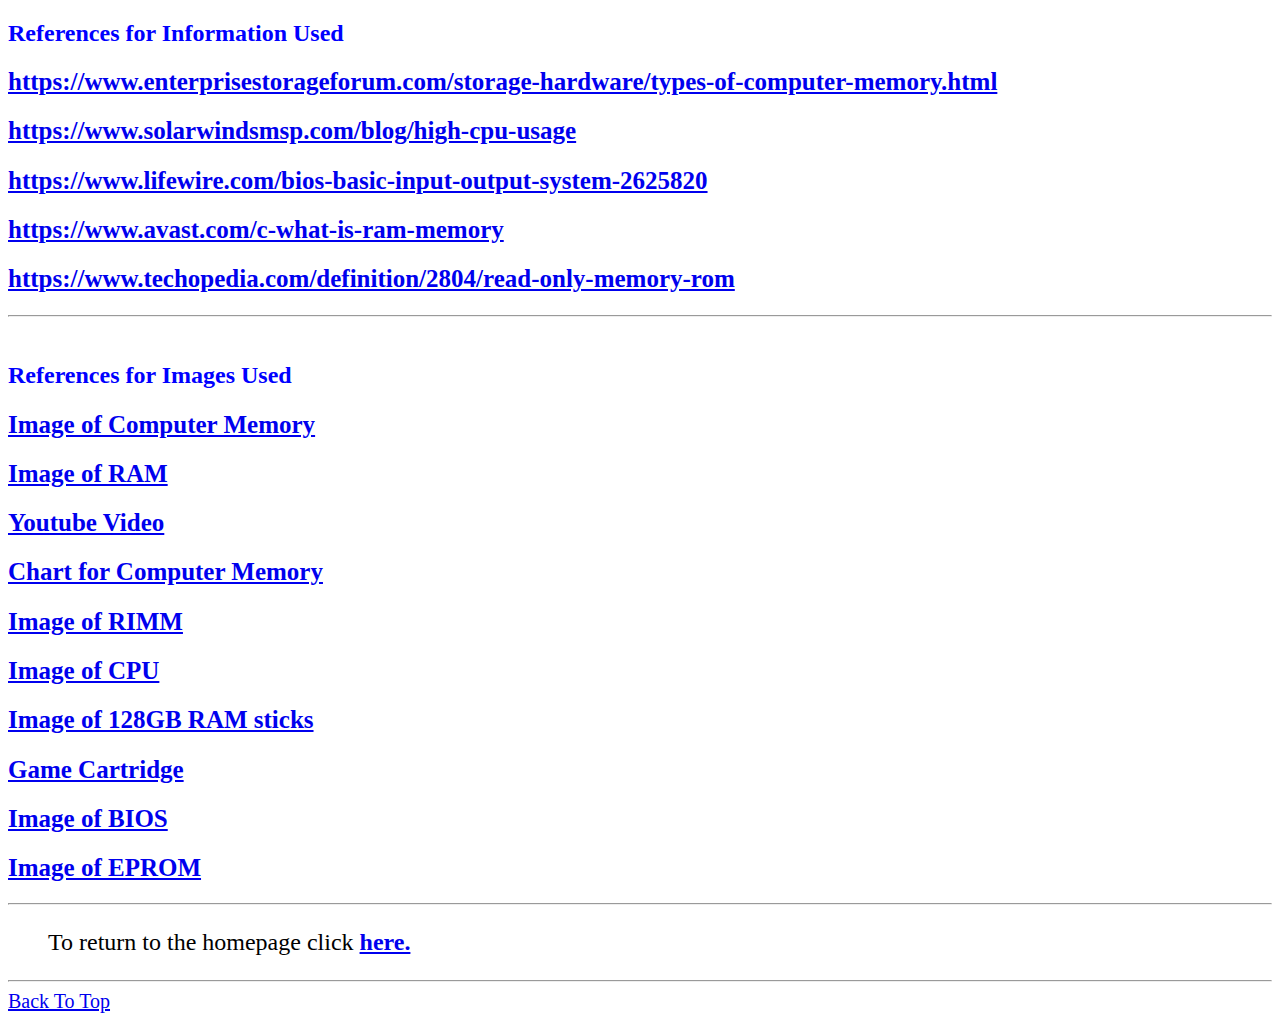
<file: references.html>
<!DOCTYPE html>
<html lang="en">
    <head>
        <meta charset="UTF-8">
        <meta name="viewport" content="width=device-width, initial-scale=1.0">
        <title>All References</title>
        <link rel="stylesheet" type="text/css" href="style.css">
    </head>
    <body>
        <!--Hyperlinks to all of the websites I used in my research-->
        <h2>References for Information Used</h2>
        <h4><a class="info" href="https://www.enterprisestorageforum.com/storage-hardware/types-of-computer-memory.html">https://www.enterprisestorageforum.com/storage-hardware/types-of-computer-memory.html</a></h4>
        <h4><a class="info" href="https://www.solarwindsmsp.com/blog/high-cpu-usage">https://www.solarwindsmsp.com/blog/high-cpu-usage</a></h4>
        <h4><a class="info" href="https://www.lifewire.com/bios-basic-input-output-system-2625820">https://www.lifewire.com/bios-basic-input-output-system-2625820</a></h4>
        <h4><a class="info" href="https://www.avast.com/c-what-is-ram-memory">https://www.avast.com/c-what-is-ram-memory</a></h4>
        <h4><a class="info" href="https://www.techopedia.com/definition/2804/read-only-memory-rom">https://www.techopedia.com/definition/2804/read-only-memory-rom</a></h4>

        <hr>
        <br>

        <!--Hyperlinks to all of the images I used in my website-->
        <h2>References for Images Used</h2>
        <h4><a class="image" href="https://commons.wikimedia.org/wiki/File:Ram_chip.jpg">Image of Computer Memory</a></h4>
        <h4><a class="image" href="https://upload.wikimedia.org/wikipedia/commons/thumb/2/2c/Samsung-1GB-DDR2-Laptop-RAM.jpg/800px-Samsung-1GB-DDR2-Laptop-RAM.jpg">Image of RAM </a></h4>
        <h4><a class="image" href="https://www.youtube.com/watch?v=Ci_bQjgSQjQ&feature=emb_logo">Youtube Video</a></h4>
        <h4><a class="image" href="https://www.enterprisestorageforum.com/storage-hardware/types-of-computer-memory.html"> Chart for Computer Memory</a></h4>
        <h4><a class="image" href="https://en.wikipedia.org/wiki/File:Samsung_RIMM_Memory.jpg">Image of RIMM</a></h4>
        <h4><a class="image" href="https://www.solarwindsmsp.com/blog/high-cpu-usage">Image of CPU</a></h4>
        <h4><a class="image" href="https://www.wallpaperflare.com/two-black-and-green-ram-sticks-computer-memory-memory-chips-wallpaper-wgdub">Image of 128GB RAM sticks</a></h4>
        <h4><a class="image" href="https://en.wikipedia.org/wiki/Nintendo_game_card">Game Cartridge</a></h4>
        <h4><a class="image" href="https://en.wikipedia.org/wiki/BIOS">Image of BIOS</a></h4>
        <h4><a class="image" href="https://commons.wikimedia.org/wiki/File:EPROM_Intel_C1702A_(2).jpg">Image of EPROM</a></h4>
        
        <hr>

        <!--Hyperlink to return to index.html, the homepage -->
        <p>
            To return to the homepage click <b><a href ="index.html">here.</a></b>
        </p>

        <hr>

        <!--Link to the top of the page-->
        <span class="top"><a href="#top">Back To Top</a></span>
    </body>
</html>
</file>
<file: style.css>
/*Defines attributes for all h1 tags unless otherwise specified */
h1{
    font-weight: bold;
}
/*Defines attributes for all h2 tags unless otherwise specified */
h2{
    color:blue;
}

/*Defines attributes for all p tags unless otherwise specified */
p{
    max-width: 650px;
    font-size: 24px;
    margin-left: 40px;
}

/*Makes all list items bold and 24px */
li{
    font-weight: bold;
    font-size: 24px;
}

/*Defines attributes for the table unless otherwise specified */
table{
    width: 50%;
    text-align: center;
    border: 3px solid black;
}

/*Makes all of the items in the list in its entirety, bold and 24px */
.list{
    font-weight: bold;
    font-size: 24px;

}

/*Defines attributes about the header of a page */
.header{
    font-size: 32px;
    font-family:Arial;
    text-align: center;
}

/*Defines the size of "Back to top" text */
.top{
    font-size: 20px;
}

/*Makes all links to information 25px large */
.info{
    font-size: 25px;
}

/*Makes all links to images 25px large */
.image{
    font-size: 25px;
}

/*Defines the absolute position of the image, as well as the width and height */
#memory-chip{
    position: absolute; top: 179px; left: 900px;
    width: 400px;
    height: 215px;
}

/*Defines the absolute position of the image, as well as the width and height */
#video{
    position: absolute; top: 1128px; left: 780px;
}

/*Defines the absolute position of the image, as well as the width and height */
#chart{
    position: absolute; top: 1465px; left: 900px;
    width: 400px;
    height: 215px;
}

/*Defines attributes about the word "Chart" in the Chart*/
#RAMROMChart{
    font-size: 26px;
    font-weight: bolder;
    font-style: italic;
}
/*Defines the title font-size of RAM.html */
#RAM{
    font-size: 60px;
}

/*Defines the title font-size of ROM.html */
#ROM{
    font-size: 60px;
}

/*Defines the absolute position of the image, as well as the width and height */
#CPU{
    position: absolute; top: 700px; left: 780px;
    width: 560px;
    height: 400px;
}

/*Defines the width and height of the image */
#RAM128GB{
    width: 560px;
    height: 400px;
}

/*Defines the absolute position of the image, as well as the width and height */
#cartridge{
    position: absolute; top: 180px; left: 900px;
    width: 400px;
    height: 215px;
}

/*Defines the width and height of the image */
#BIOS{
    width: 360px;
    height: 300px;
}
</file>
